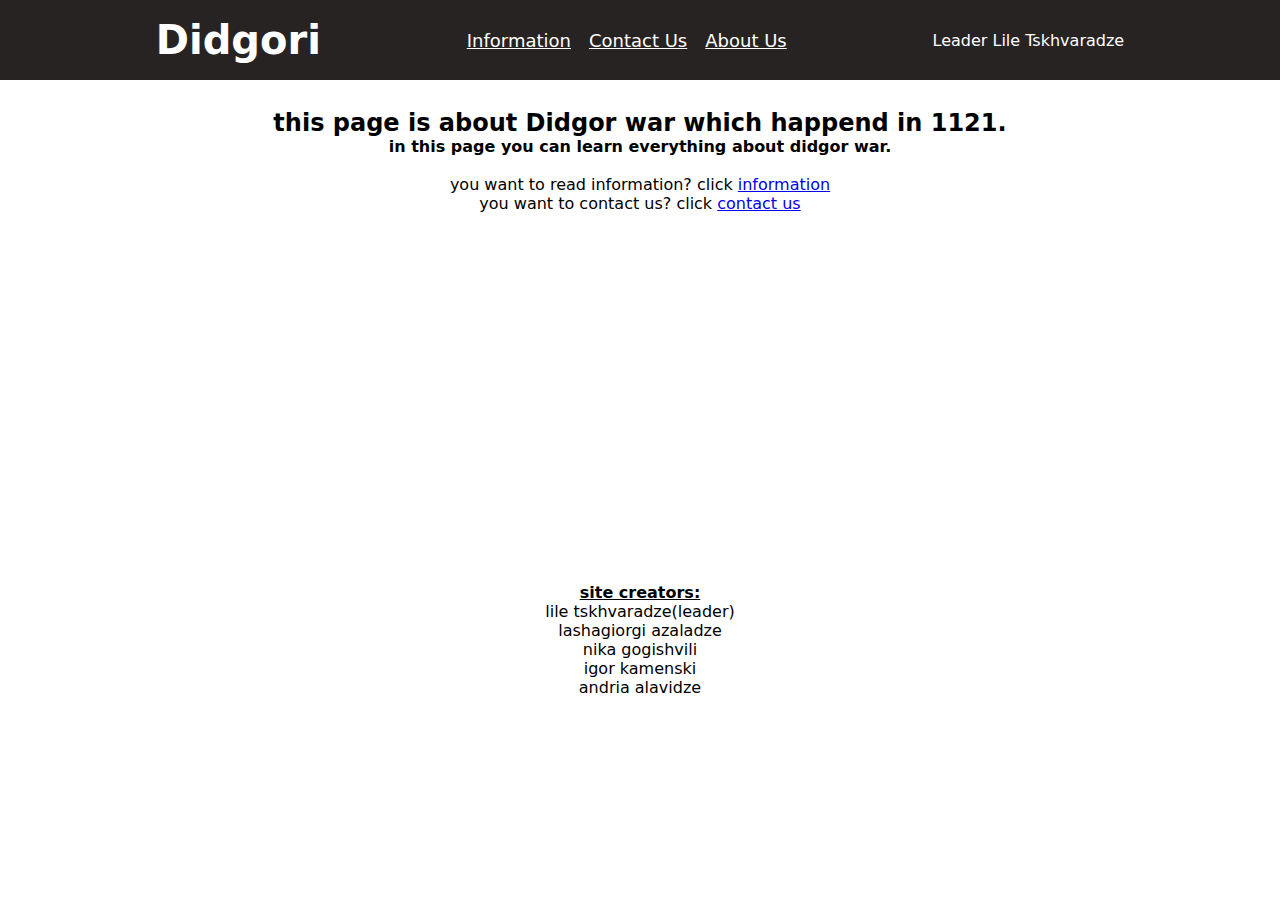
<file: About Page/aboutus.html>
<!DOCTYPE html>
<html>
<head>
    <title>Didgori - About Us</title>
    <meta name="viewport" content="width=device-width, initial-scale=1.0">
    <link rel="stylesheet" href="nav.css">
    <link rel="stylesheet" href="aboutus.css">
</head>
<body>
<section>
    <header>
        <h1>Didgori</h1>

        <nav>
            <ul>
                <li><a href="../index.html">Information</a></li>
                <li><a href="../Contact Page/contactus.html">Contact Us</a></li>
                <li><a href="../About Page/aboutus.html">About Us</a></li>
            </ul>
        </nav>

        <p>Leader Lile Tskhvaradze</p>

    </header>

    <main style="text-align: center;">
        <br>
        <h2>this page is about Didgor war which happend in 1121.</h2>
        <h4>in this page you can learn everything about didgor war.</h4>

        <br>

        <nav>
            <ul>
                <li>you want to read information? click <a href="index.html">information</a></li>
                <li>you want to contact us? click <a href="contactus.html">contact us</a></li>
             </ul>
        </nav>
    </main>

    <footer style="text-align: center;">
        <br>
        <br>
        <br>
        <br>
        <br>
        <br>
        <br>
        <br>
        <br>
        <br>

        <b><u>site creators:</u></b>
        <p>lile tskhvaradze(leader)</p>
        <p>lashagiorgi azaladze</p>
        <p>nika gogishvili</p>
        <p>igor kamenski</p>
        <p>andria alavidze</p>
    </footer>
        
</section>



</body>
</html>
</file>
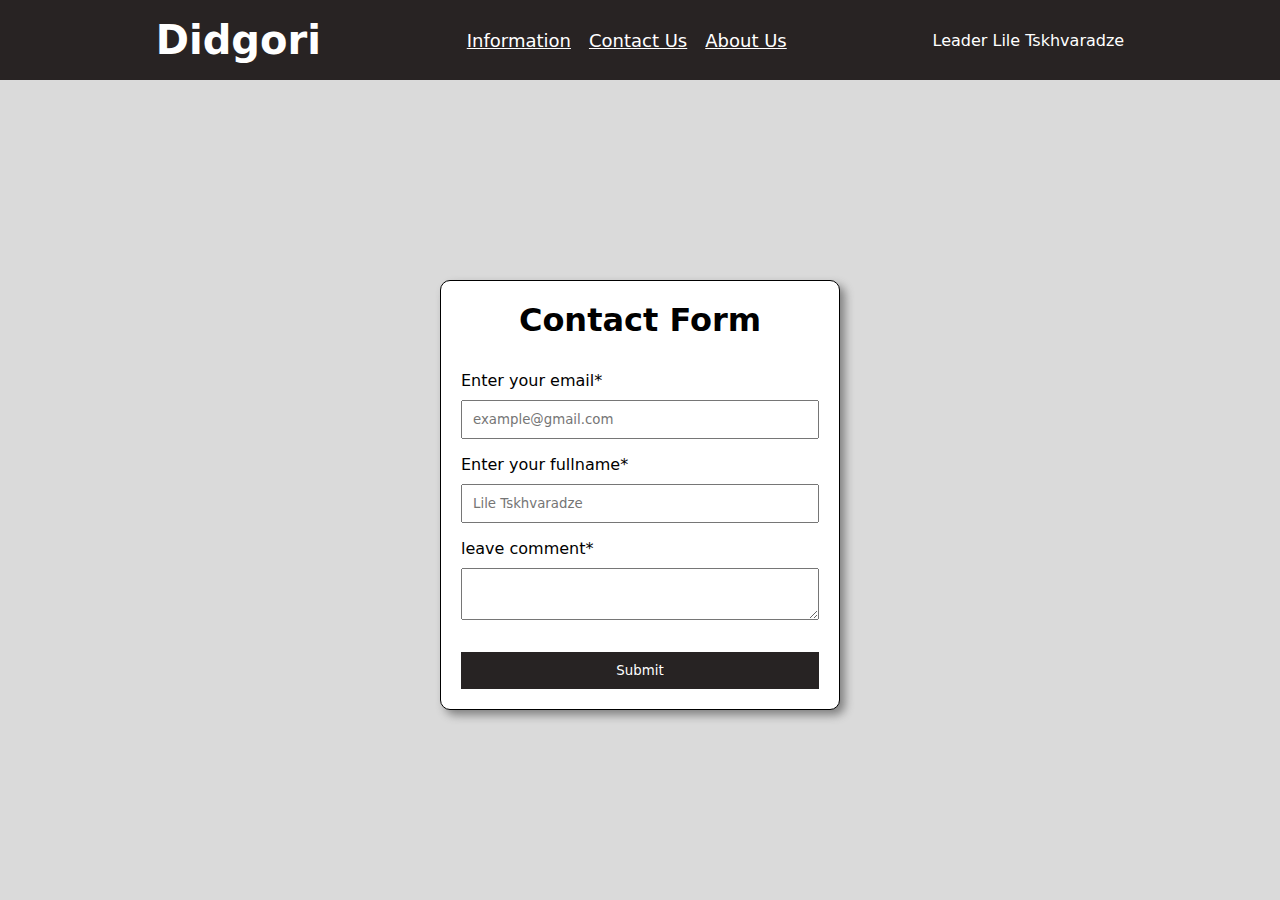
<file: Contact Page/contactus.html>
<!DOCTYPE html>
<html lang="en">
<head>
    <meta charset="UTF-8">
    <meta name="viewport" content="width=device-width, initial-scale=1.0">
    <title>Didgori - Contact Us</title>
    <link rel="stylesheet" href="../About Page/nav.css">
    <link rel="stylesheet" href="./contactus.css">
</head>
<body>
    <header>
        <h1>Didgori</h1>

        <nav>
            <ul>
                <li><a href="../index.html">Information</a></li>
                <li><a href="contactus.html">Contact Us</a></li>
                <li><a href="../About Page/aboutus.html">About Us</a></li>
            </ul>
        </nav>

        <p>Leader Lile Tskhvaradze</p>

    </header>

    <main>
        <form>
            <h1>Contact Form</h1>
            <div>
                <div class="cont">
                    <label for="email">Enter your email*</label>
                    <input type="email" id="email" placeholder="example@gmail.com" name="email"/>
                </div>
                <div class="cont">
                    <label for="fullname">Enter your fullname*</label>
                    <input type="text" id="fullname" placeholder="Lile Tskhvaradze" name="fullname"/>
                </div>
                <div class="cont">
                    <label for="message">leave comment*</label>
                    <textarea id="message" placeholder="Bla Blu">
                    </textarea>
                </div>
            </div>
            <button>Submit</button>
        </form>
    </main>
</body>
</html>
</file>
<file: About Page/nav.css>
* {
    margin: 0;
    padding: 0;
    box-sizing: border-box;
    font-family: system-ui, -apple-system, BlinkMacSystemFont, 'Segoe UI', Roboto, Oxygen, Ubuntu, Cantarell, 'Open Sans', 'Helvetica Neue', sans-serif;
}

header {
    width: 100%;
    height: 80px;

    display: flex;
    justify-content: space-evenly;
    align-items: center;

    background-color: rgb(40, 35, 35);
    color: white;

    padding: 0 10px;

    position: fixed;
}

header ul {
    display: flex;
    list-style-type: none;
    gap: 18px;
}

header a {
    color: white;
    font-size: 18px;
}

header h1 {
    font-size: 40px;
}

@media screen and (max-width: 1024px) {
    header {
        justify-content: space-between;
    }

    header a {
        font-size: 16px;
    }

    header h1 {
        font-size: 35px;
    }
}

@media screen and (max-width: 700px) {
    header {
        flex-direction: column;
        gap: 30px;
        padding: 30px 10px;
        height: auto;
    }

    header a, header p {
        font-size: 15px;
    }


    header h1 {
        font-size: 30px;
    }
}
</file>
<file: About Page/aboutus.css>
main {
    padding: 90px 0;
}

footer {
    padding: 90px 0;
}
</file>
<file: Contact Page/contactus.css>
main {
    padding-top: 90px;
    display: flex;
    justify-content: center;
    align-items: center;
    height: 100vh;

    background-color: rgb(218, 218, 218);
}

main form {
    width: 400px;
    display: flex;
    flex-direction: column;
    justify-content: center;
    align-items: center;
    gap: 2rem;
    padding: 20px;
    border: 1px solid black;
    box-shadow: 5px 5px 10px gray;
    border-radius: 10px;
    transition: 0.25s;
    background-color: white;
}

main form div {
    width: 100%;
    display: flex;
    flex-direction: column;
    gap: 1rem;
}

main form div div {
    display: flex;
    flex-direction: column;
    gap: 10px;
}

main form button {
    width: 100%;
    padding: 10px;
    background-color: rgb(39, 35, 35);
    border: 1px solid rgb(39, 35, 35);
    color: white;
    transition: 0.25s;
}

main form:hover{
    background-color: rgb(39, 35, 35);
    color: white;
}

main form:hover button{
    background-color: transparent;
    border: 1px solid white;
    color: white;
}

main input, textarea {
    padding: 10px;
}
</file>
